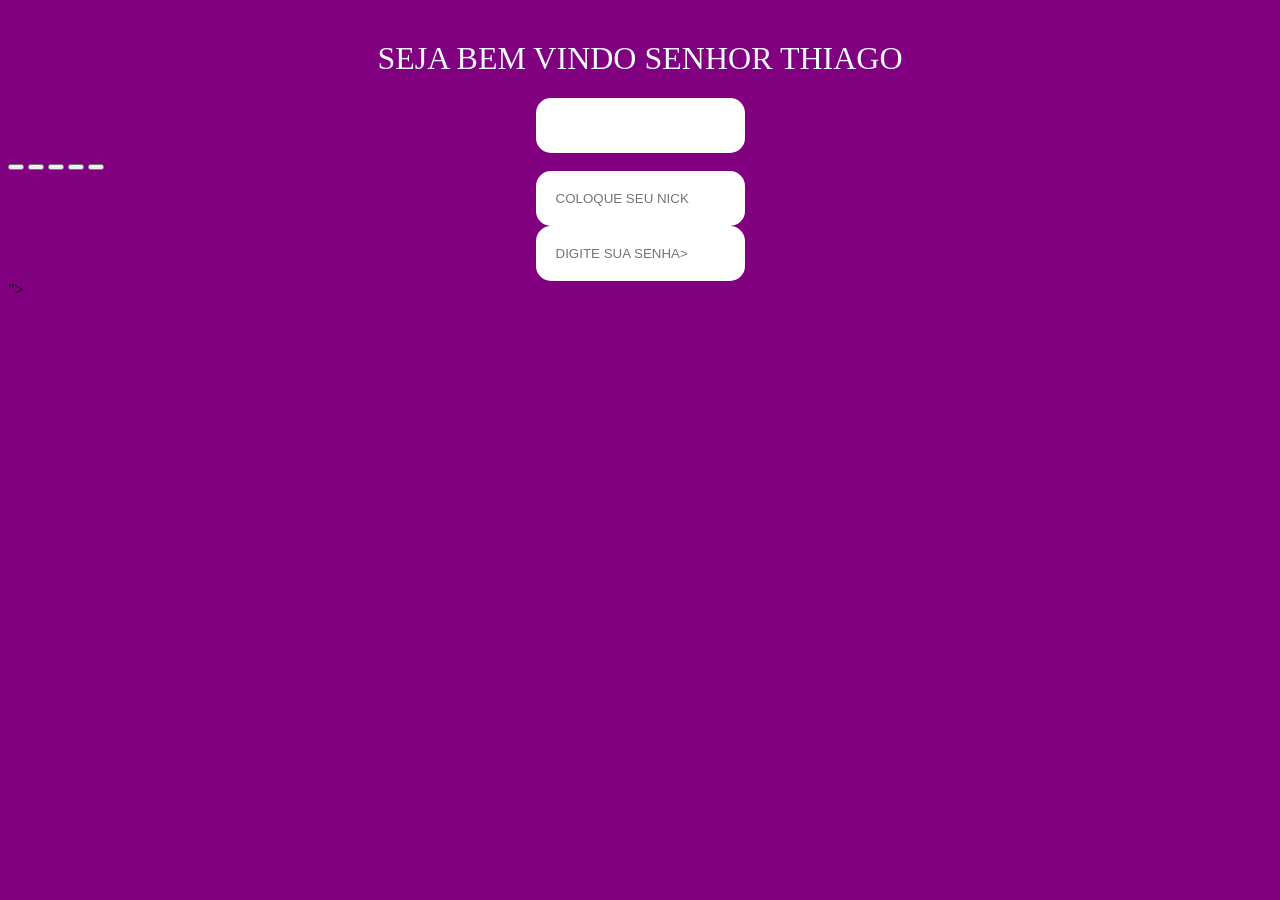
<file: .vscode/TREINO.HTML>
<html>
    <head>
        <style>
            body{
                
                background-color:  purple;


            }

            h1{
                text-align: center;
                color: aliceblue;
                text-transform: uppercase;
                font-weight: 300;
                margin-top: 40px;
                
            }
            input{
                display: flex;
                margin: auto;
                padding: 20px 20px;
                border-radius: 15px;
                border: none;

            }
            
            </style>
            </head>
            </body>
            <h1>SEJA BEM VINDO SENHOR THIAGO</h1>
            <input>
            <button></button>
            <button></button>
            <button></button>
            <button></button>
            <button></button>
            <input type="name"" class="campo" placeholder="COLOQUE SEU NICK">
            <input type="password" class="campo" placeholder="DIGITE SUA SENHA>
            <input type="name" class="campo" placeholder="COLOQUE SEU CPF">
            ">
            </body >
</html>
</file>
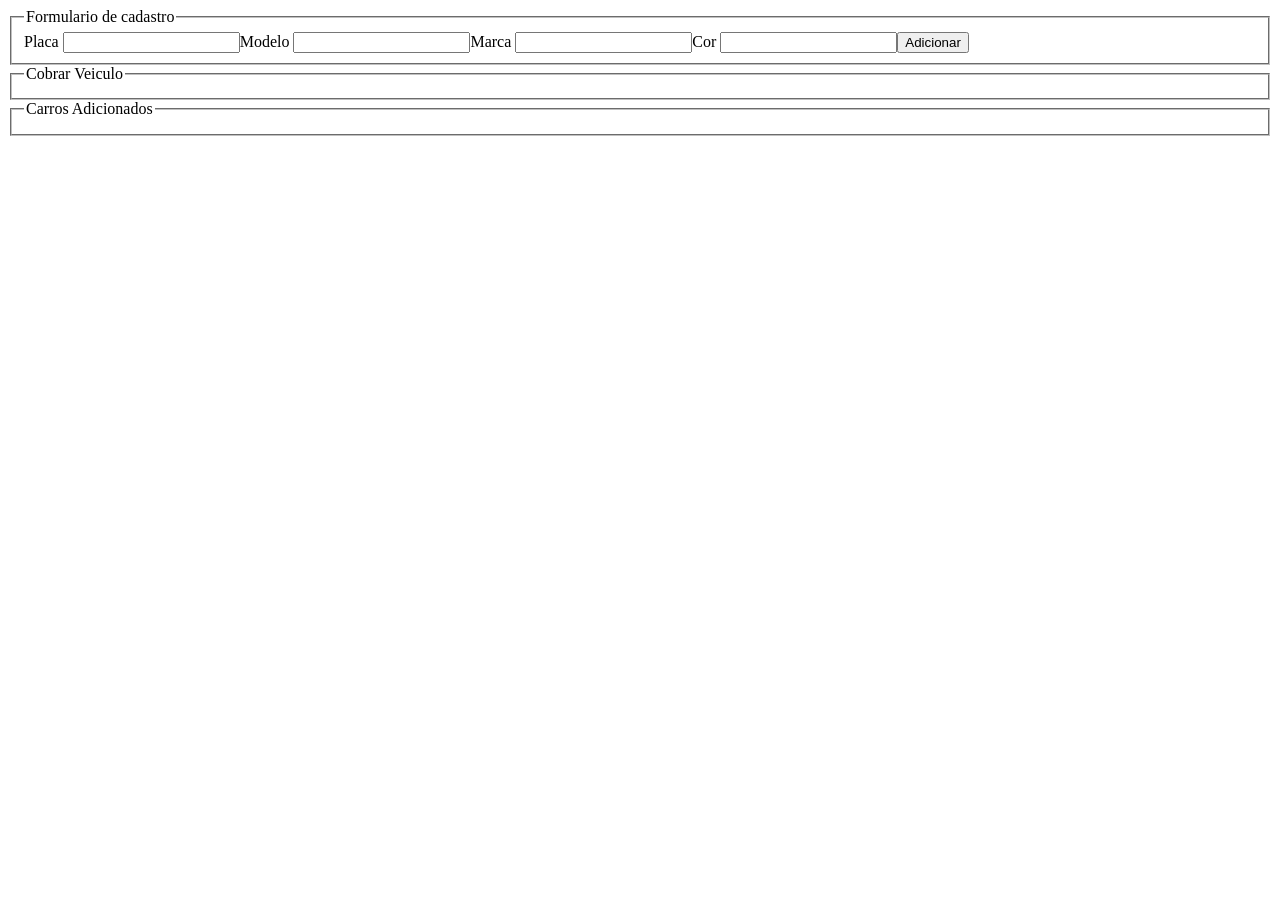
<file: AULA-5/CARROS.html>
<!DOCTYPE html>

<html lang="en">

<head>

    <meta charset="UTF-8">

    <meta http-equiv="X-UA-Compatible" content="IE=edge">

    <meta name="viewport" content="width=device-width, initial-scale=1.0">

    <title>Estacionamento HT</title>

    <script src="script.js"></script>

</head>

<body>

    <fieldset>

        <legend>Formulario de cadastro </legend>

        

        <label for="placa">Placa</label>

        <input type="text" id="placa" name="placa">

​

        <label for="modelo">Modelo</label>

        <input type="text" id="modelo" name="modelo">

​

        <label for="marca">Marca</label>

        <input type="text" id="marca" name="marca">

​

        <label for="cor">Cor</label>

        <input type="text" id="cor" name="cor">

​

        <button onclick="adicionarCarro()">Adicionar</button>

    </fieldset>

    

    <fieldset>

        <legend>Cobrar Veiculo</legend>

    </fieldset>

    

    <fieldset>

        <legend>Carros Adicionados</legend>

        <div id="listaCarros"></div>

    </fieldset>

​

</body>

</html>
</file>
